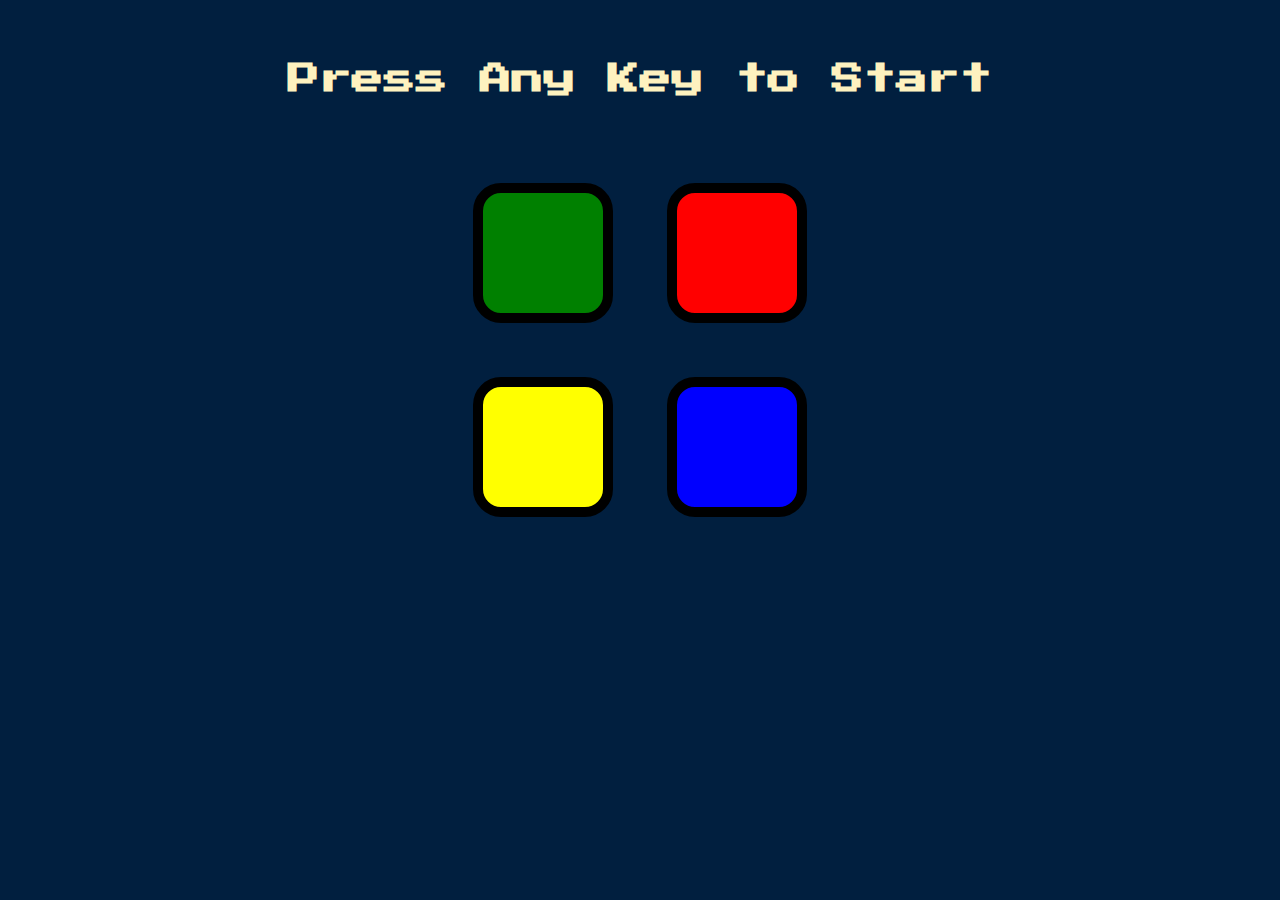
<file: index.html>
<!DOCTYPE html>
<html lang="en" dir="ltr">

<head>
  <meta charset="utf-8">
  <title>Simon</title>
  <link rel="stylesheet" href="styles.css">
  <link href="https://fonts.googleapis.com/css?family=Press+Start+2P" rel="stylesheet">

</head>

<body>
  <h1 id="level-title">Press Any Key to Start</h1>
  <div class="container-1">
    <div lass="row">

      <div type="button" id="green" class="btn green">

      </div>

      <div type="button" id="red" class="btn red">

      </div>
    </div>

    <div class="row">

      <div type="button" id="yellow" class="btn yellow">

      </div>
      <div type="button" id="blue" class="btn blue">

      </div>

    </div>

  </div>
<script src="https://ajax.googleapis.com/ajax/libs/jquery/3.5.1/jquery.min.js"></script>
<script src="game.js"></script>
</body>

</html>
</file>
<file: styles.css>
body {
  text-align: center;
  background-color: #011F3F;
}

#level-title {
  font-family: 'Press Start 2P', cursive;
  font-size: 2rem;
  margin:  5%;
  color: #FEF2BF;
}

.container {
  display: block;
  width: 50%;
  margin: auto;
  text-align: justify;
  color: azure;
  font-size: 0.9rem;
  font-family: 'Press Start 2P', cursive;
}

.container-1 {
  display: block;
  width: 50%;
  margin: auto;
}

.btn {
  margin: 25px;
  display: inline-block;
  height: 120px;
  width: 120px;
  border: 10px solid black;
  border-radius: 20%;
}

.game-over {
  background-color: red;
  opacity: 0.8;
}

.red {
  background-color: red;
}

.green {
  background-color: green;
}

.blue {
  background-color: blue;
}

.yellow {
  background-color: yellow;
}

.pressed {
  box-shadow: 0 0 20px white;
  background-color: grey;
}

.play-btn {
  width: 200px;
  height: 100px;
  border-radius: 0;
  color: azure;
  font-size: 0.9rem;
  font-family: 'Press Start 2P', cursive;
}
</file>
